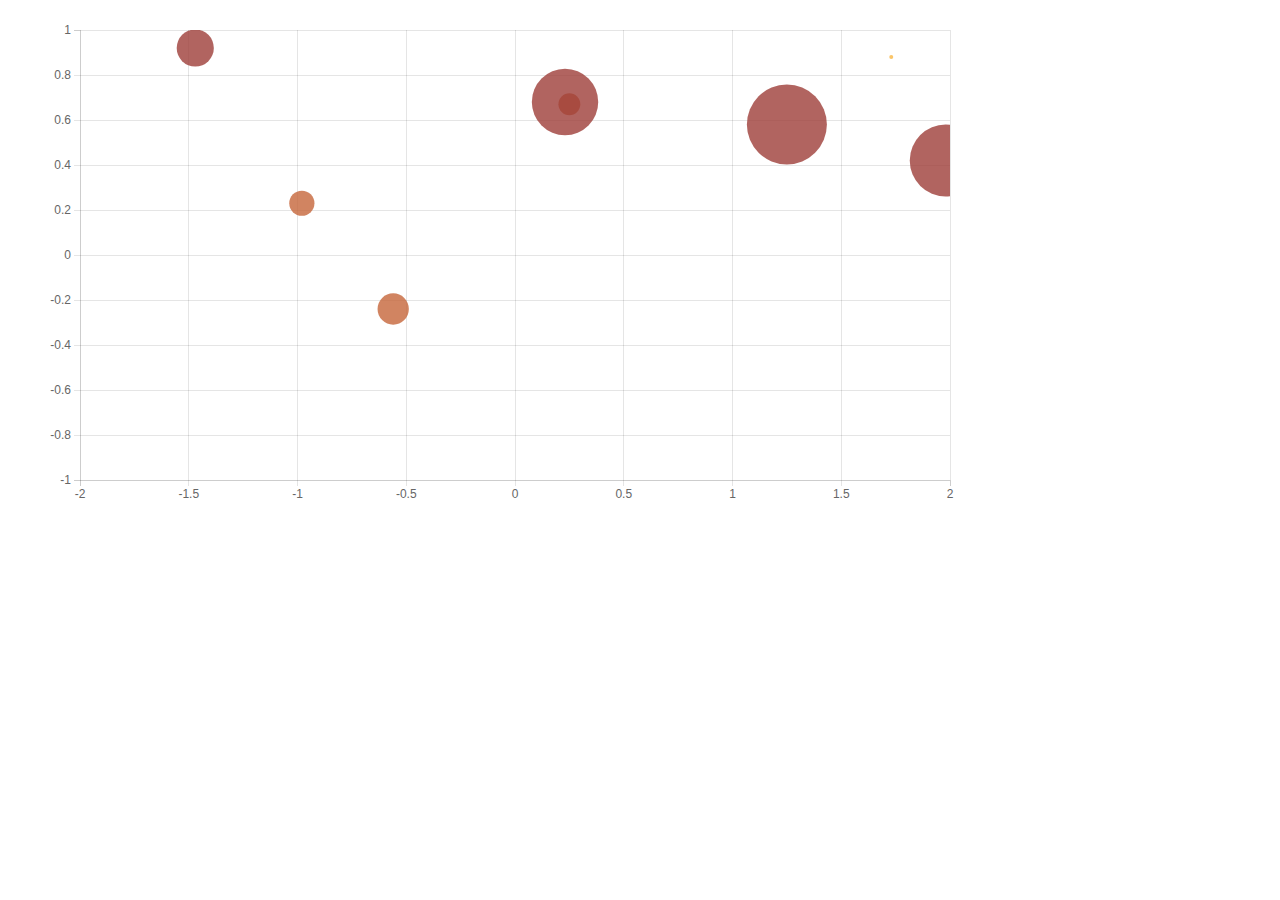
<file: scatterplot/index.html>
<html>
    <head>
     <meta chartset="utf-8">
        <title>Scatter Plot</title> 
        <!-- bootstrap style files -->
        <link rel="stylesheet" href="libs/bootstrap/css/bootstrap.css">
        <link rel="stylesheet" href="libs/bootstrap/css/bootstrap-theme.css">  
                
        <link rel="stylesheet" href="css/scatterPlot.css">
        
        <!-- angularjs lib files --> 
        <script src="libs/angular.js"></script>
        <script src="libs/angular-animate.js"></script>
        <script src="libs/d3.js"></script>
        <!-- connect five JS files -->
        <script src="scatterPlotCtrl.js"></script>
        <script src="scatterPlotDrtv.js"></script>
       
        
       
    <body ng-app="ScatterPlotModule">
        <div id="scatterplot" ng-controller='scatterPlotCtrl'>
            <scatter-plot data="data" options="options"></scatter-plot>
        </div>
    </body>
</html>
</file>
<file: scatterplot/css/scatterPlot.css>
div#scatterplot {
    position: relative;
}

div#tooltip {
    position: fixed; 
    background-color: white;
    font-size: 11px; 
    border: 1px solid #bbb;
}

rect {
    fill: transparent;
    shape-rendering: crispEdges;
}

.axis path,
.axis line {
    fill: none;
    stroke: rgba(0,0,0,0.1);
    shape-rendering: crispEdges;
}
.axis text {
    font-family: sans-serif;
    font-size: 12px;
    fill: #666;
}

div#scatterplot button.reset {
    position: absolute;
    right: 0px;
    top: 0px;
}
</file>
